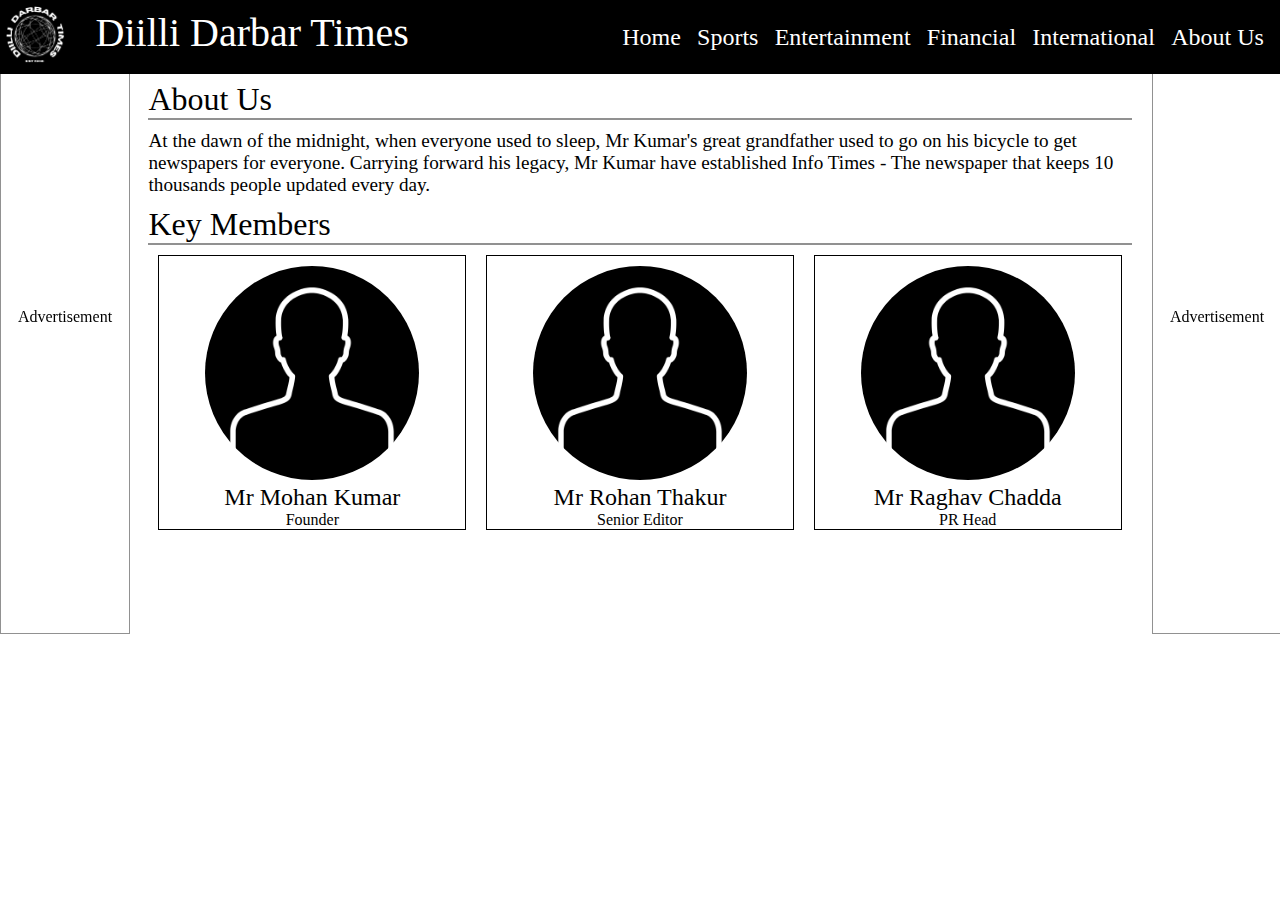
<file: pages/about_us/index.html>
<!DOCTYPE html>
<html lang="en">
<head>
    <meta charset="UTF-8">
    <meta http-equiv="X-UA-Compatible" content="IE=edge">
    <meta name="viewport" content="width=device-width, initial-scale=1.0">
    <link rel="shortcut icon" href="../../src/img/favicon.png" type="image/x-icon">
    <link rel="stylesheet" href="./style.css">
    <title>Diilli Darbar Times</title>
</head>
<body>
    <div class="head">
        <div class="left">
            <img src="../../src/img/favicon.png" alt="">
        </div>
        <div class="middle">
            Diilli Darbar Times
        </div>
        <nav id="desktop">
            <a href="../../index.html">
                Home
            </a>
            <a href="../sports/index.html">
                Sports
            </a>
            <a href="../entertainment/index.html">
                Entertainment
            </a>
            <a href="../financial/index.html">
                Financial
            </a>
            <a href="../international/index.html">
                International
            </a>
            <a href="./index.html">
                About Us
            </a>
        </nav>
        <button onclick="menu()" id="menu">
            <img src="./img/menu.png" alt="">
        </button>
        <nav id="mobile">
            <div class="button">
                <a href="../../index.html">
                    Home
                </a>
            </div>
            <div class="button">
                <a href="../sports/index.html">
                    Sports
                </a>
            </div>
            <div class="button">
                <a href="../entertainment/index.html">
                    Entertainment
                </a>
            </div>
            <div class="button">
                <a href="../financial/index.html">
                    Financial
                </a>
            </div>
            <div class="button">
                <a href="../international/index.html">
                    International
                </a>
            </div>
            <div class="button">
                <a href="../about_us/index.html">
                    About Us
                </a>
            </div>
        </nav>
    </div>
    
    <div class="home-container">
        <div class="left" id="adv">Advertisement</div>
        <div class="center">
            <div class="heading">
                About Us
            </div>
            <div class="subheading">
                At the dawn of the midnight, when everyone used to sleep, Mr Kumar's great grandfather used to go on his bicycle to get newspapers for everyone. Carrying forward his legacy, Mr Kumar have established Info Times - The newspaper that keeps 10 thousands people updated every day.
            </div>
            <div class="heading">
                Key Members
            </div>
            <div class="cards">
                <div class="card">
                    <div class="image">
                        <img src="./img/male.png" alt="">
                    </div>
                    <div class="name">
                        Mr Mohan Kumar
                    </div>
                    <div class="post">
                        Founder
                    </div>
                </div>
                <div class="card">
                    <div class="image">
                        <img src="./img/male.png" alt="">
                    </div>
                    <div class="name">
                        Mr Rohan Thakur
                    </div>
                    <div class="post">
                        Senior Editor
                    </div>
                </div>
                <div class="card">
                    <div class="image">
                        <img src="./img/male.png" alt="">
                    </div>
                    <div class="name">
                        Mr Raghav Chadda
                    </div>
                    <div class="post">
                        PR Head
                    </div>
                </div>
            </div>
        </div>
        <div class="right" id="adv">Advertisement</div>
    </div>
    <script src="./index.js"></script>
</body>
</html>
</file>
<file: pages/about_us/style.css>
* {
    margin: 0%;
    padding: 0%;
    font-family: 'Times New Roman', Times, serif;
}

#mobile {
    display: none;
}
#menu
{
    display: none;
}
.head {
    display: flex;
    background-color: black;
    color: white;
    position: fixed;
    z-index: 1;
    width: 100%;
}

.head .left {
    width: 5%;
    padding: 0.3%;
}

.head .left img {
    width: 100%;
}

.head .middle {
    font-size: 250%;
    padding-top: 0.7%;
    padding-left: 2%;
    width: 30%;
}

.head nav {
    width: 65%;
    display: flex;
    justify-content: end;
}

.head nav a {
    text-decoration: none;
    color: white;
    font-size: 150%;
    margin-right: 2%;
    padding-top: 3%;
}

.head nav a:hover {
    color: aqua;
}

.home-container {
    display: flex;
}

.home-container .left {
    border: 1px solid #919191;
    padding-top: 24%;
    padding-bottom: 24%;
    position: fixed;
    text-align: center;
    width: 10%;
}

.home-container .right {
    border: 1px solid #919191;
    padding-top: 24%;
    padding-bottom: 24%;
    position: fixed;
    margin-left: 90%;
    width: 10%;
    text-align: center;
}

.home-container .center {
    margin-left: 10%;
    margin-right: 10%;
    margin-top: 5.5%;
    width: 80%;
}
.home-container .center .heading
{
    font-size: 200%;
    margin-left: 2%;
    margin-right: 2%;
    padding-top: 1%;
    border-bottom: 2px solid #919191;
    margin-bottom: 1%;
}
.home-container .center .subheading
{
    font-size: 120%;
    padding-left: 2%;
}
.home-container .center .cards
{
    display: flex;
    margin-left: 2%;
    margin-right: 2%;
}
.home-container .center .cards .card
{
    border: 1px solid black;
    text-align: center;
    margin-left: 1%;
    margin-right: 1%;
}
.home-container .center .cards .card:hover
{
    border: 1px solid #919191;
    background-color: #919191;
    color: white;
}
.home-container .center .cards .card .image
{
    width: 70%;
    margin-left: 15%;
    margin-top: 3%;
    border-radius: 100%;
}
.home-container .center .cards .card .image img
{
    width: 100%;
    border-radius: 100%;
}
.home-container .center .cards .card .name
{
    font-size: 150%;
}

@media(max-width:320px)
{
    #adv
    {
        display: none;
    }
    .home-container .center
    {
        margin-top: 20%;
    }
    .other-news
    {
        display: block;
    }
    .other-news .card
    {
        margin-top: 1%;
    }
    .other-news .card .title
    {
        font-size: 100%;
    }
    .home-container .center .heading
    {
        font-size: 200%;
    }
    .home-container .center .story .title
    {
        font-size: 150%;
    }
    .head .left
    {
        width: 15%;
    }
    .head .middle
    {
        font-size: 150%;
        width: 70%;
        text-align: left;
        margin-right: 1%;
        padding-top: 3%;
    }
    #desktop
    {
        display: none;
    }
    #mobile
    {
        position: absolute;
        display: block;
        background-color: rgba(0,0,0,0.8);
        width: 100%;
        margin-top: 15%;
        padding-bottom: 2%;
        display: none;
    }
    #menu
    {
        display: block;
        background-color: black;
        width: 15%;
        border: none;
    }
    #menu img
    {
        width: 100%;
    }
    #mobile .button
    {
        margin-top: 3%;
        padding-left: 5%;
    }
    .home-container .center .heading
    {
        font-size: 150%;
    }
    .home-container .center .subheading
    {
        font-size: 80%;
        margin-bottom: 5%;
    }
    .home-container .center .cards .card .name
    {
        font-size: 100%;
    }
    .home-container .center .cards .card .post
    {
        font-size: 80%;
    }
}
</file>
